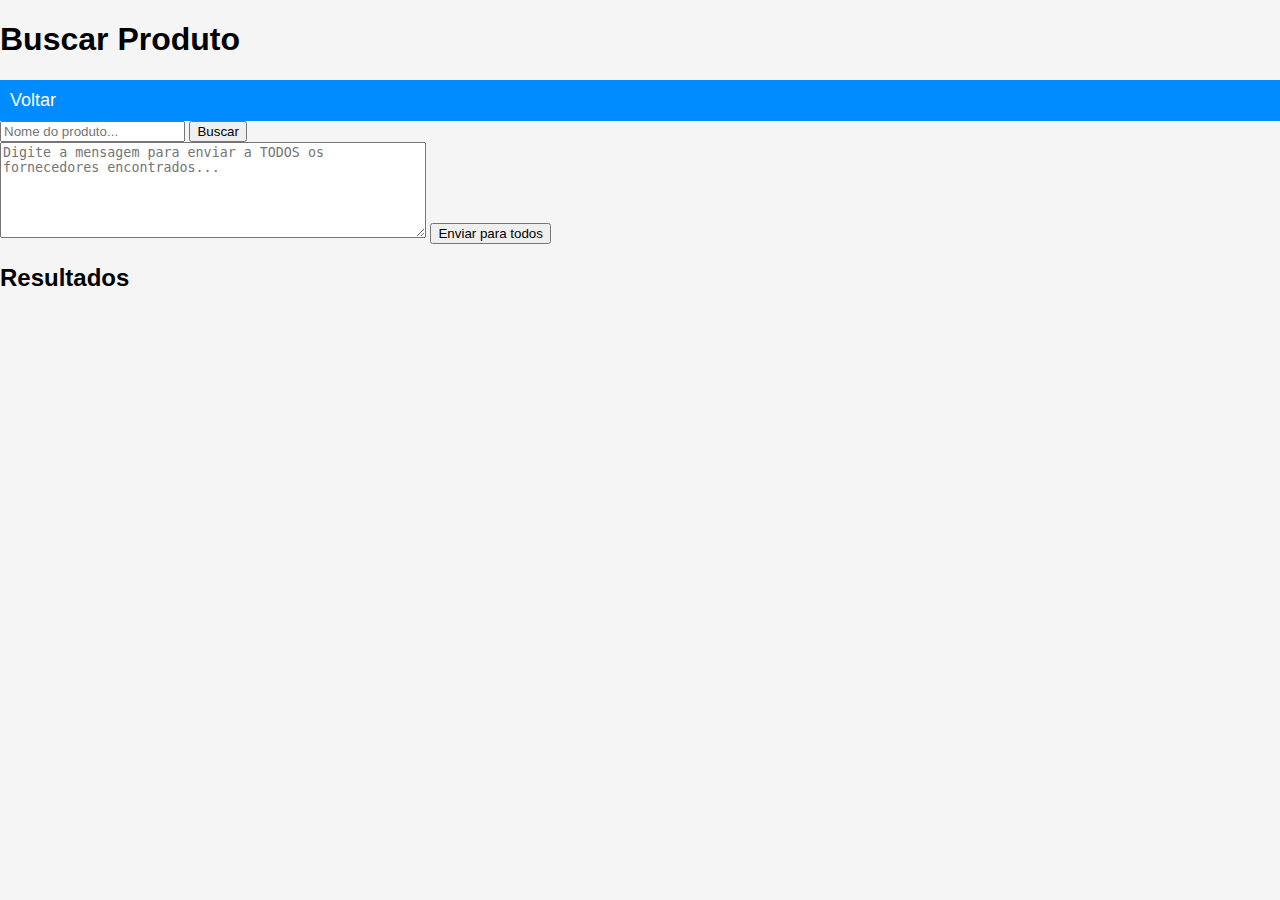
<file: busca.html>
<!DOCTYPE html>
<html lang="pt-BR">
<head>
  <meta charset="UTF-8">
  <title>Buscar Produto</title>
  <link rel="stylesheet" href="fornecedores.css">
</head>
<body>

  <h1>Buscar Produto</h1>

  <nav style="background:#008cff;padding:10px;">
    <a href="fornecedores.html" style="color:white;font-size:18px;text-decoration:none;">
      Voltar
    </a>
  </nav>

  <div class="form">
    <input id="campoBusca" placeholder="Nome do produto...">
    <button onclick="buscar()">Buscar</button>
  </div>

  <div class="form">
    <textarea id="mensagemBusca" placeholder="Digite a mensagem para enviar a TODOS os fornecedores encontrados..." style="width:420px;height:90px;"></textarea>
    <button onclick="enviarParaTodosResultados()">Enviar para todos</button>
  </div>

  <h2>Resultados</h2>
  <div id="resultadoBusca"></div>

  <script src="busca.js"></script>
</body>
</html>
</file>
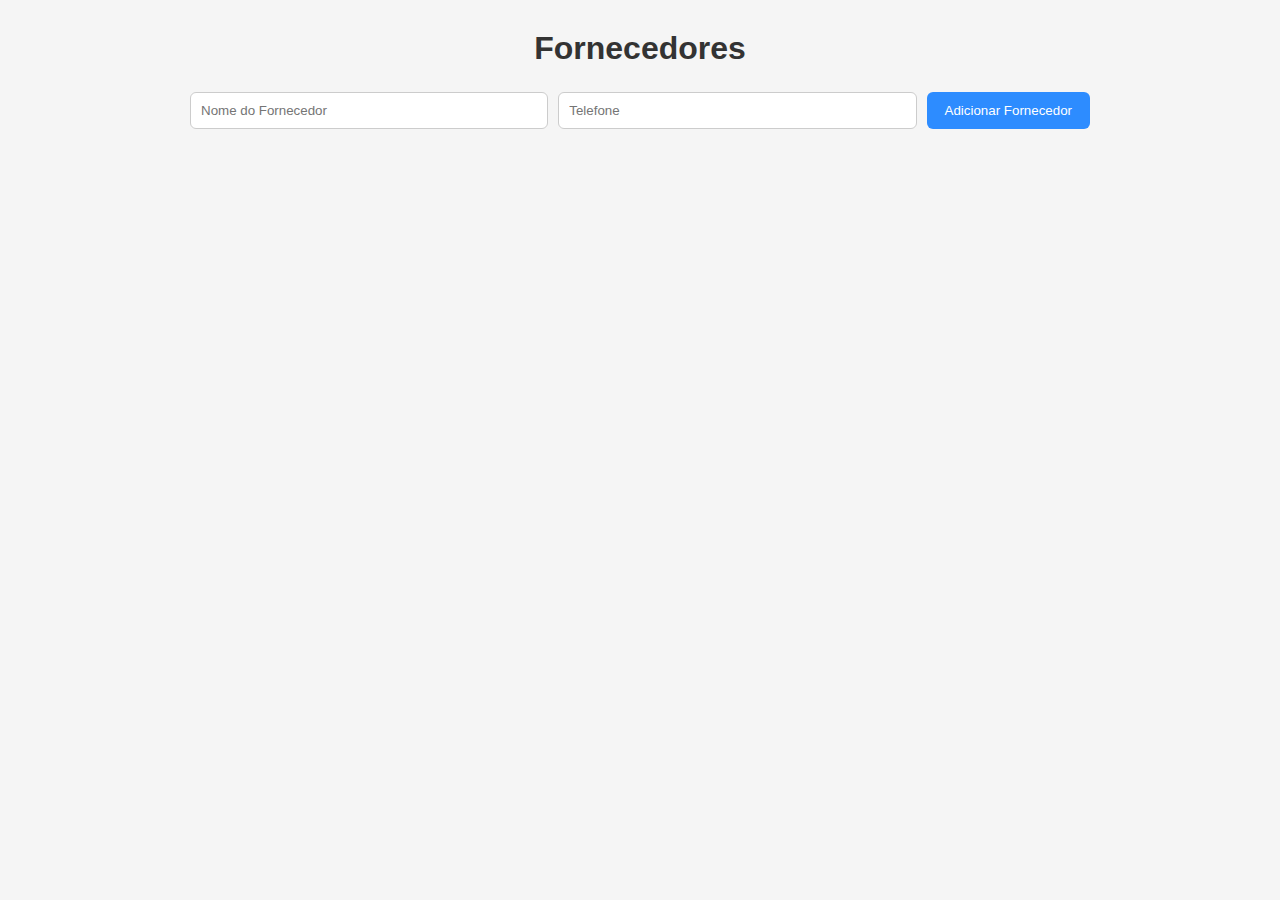
<file: fornecedores.html>
<!DOCTYPE html>
<html lang="pt-BR">
<head>
    <meta charset="UTF-8">
    <title>Fornecedores</title>
    <link rel="stylesheet" href="fornecedores.css">
</head>
<body>

    <div class="container">

        <header>
            <h1>Fornecedores</h1>
        </header>

        <form id="create-supplier-form">
            <input type="text" id="supplier-name" placeholder="Nome do Fornecedor" required>
            <input type="text" id="supplier-phone" placeholder="Telefone" required>
            <button type="submit">Adicionar Fornecedor</button>
        </form>

        <div id="suppliers-container"></div>

    </div>

    <script src="fornecedores.js"></script>
</body>
</html>
</file>
<file: fornecedores.css>
body {
    font-family: Arial, sans-serif;
    background: #f5f5f5;
    margin: 0;
    padding: 0;
}

.container {
    width: 90%;
    max-width: 900px;
    margin: 30px auto;
}

header h1 {
    text-align: center;
    color: #333;
    margin-bottom: 25px;
}

#create-supplier-form {
    display: flex;
    gap: 10px;
    margin-bottom: 25px;
}

#create-supplier-form input {
    padding: 10px;
    flex: 1;
    border: 1px solid #ccc;
    border-radius: 6px;
}

#create-supplier-form button {
    padding: 10px 18px;
    background: #2d8cff;
    border: none;
    color: white;
    border-radius: 6px;
    cursor: pointer;
    transition: 0.2s;
}

#create-supplier-form button:hover {
    background: #0067e6;
}

.supplier-card {
    background: white;
    padding: 18px;
    border-radius: 12px;
    margin-bottom: 20px;
    box-shadow: 0 0 10px #00000018;
}

.supplier-card h3 {
    margin: 0;
    font-size: 22px;
    color: #222;
}

.supplier-card p {
    color: #555;
}

.delete-supplier {
    background: #ff4747;
    border: none;
    color: white;
    padding: 8px 14px;
    border-radius: 6px;
    cursor: pointer;
    margin-top: 10px;
    transition: 0.2s;
}

.delete-supplier:hover {
    background: #d90000;
}

.products-area {
    margin-top: 20px;
}

.products-area h4 {
    margin-bottom: 10px;
    color: #333;
}

.product-mini-card {
    background: #e9f2ff;
    padding: 10px;
    border-radius: 8px;
    margin-bottom: 8px;
    display: flex;
    justify-content: space-between;
    align-items: center;
}

.product-mini-card button {
    background: #ff4747;
    border: none;
    color: white;
    padding: 6px 10px;
    border-radius: 6px;
    cursor: pointer;
    transition: 0.2s;
}

.add-product-form {
    margin-top: 12px;
    display: flex;
    gap: 10px;
}

.add-product-form input {
    padding: 8px;
    flex: 1;
    border: 1px solid #bbb;
    border-radius: 6px;
}

.add-product-form button {
    padding: 8px 14px;
    background: #4caf50;
    border: none;
    color: white;
    border-radius: 6px;
    cursor: pointer;
}

.loading-spinner {
    border: 6px solid #e0e0e0;
    border-top: 6px solid #3498db;
    border-radius: 50%;
    width: 45px;
    height: 45px;
    animation: spin 1s linear infinite;
    margin: 20px auto;
}

@keyframes spin {
    0% { transform: rotate(0deg); }
    100% { transform: rotate(360deg); }
}
</file>
